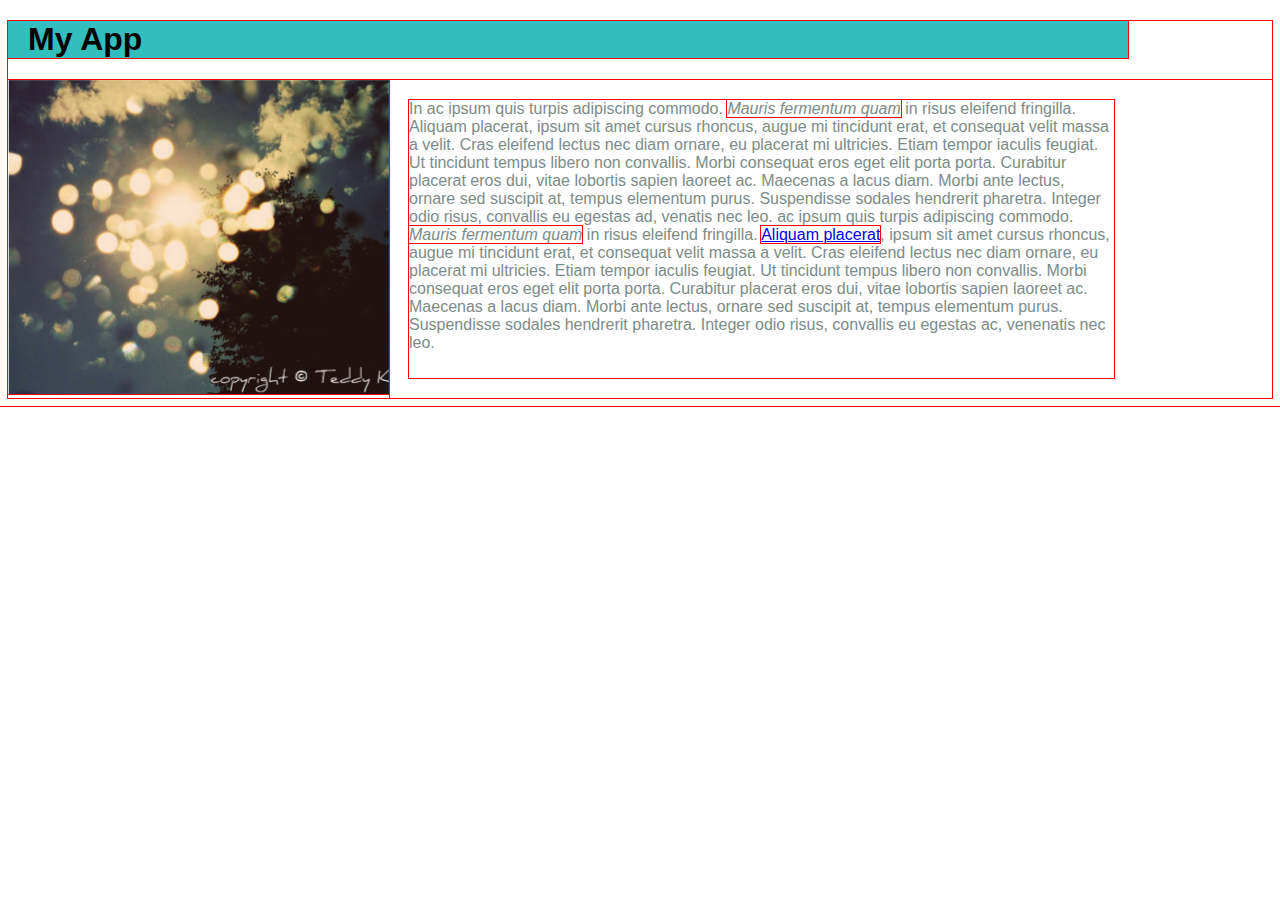
<file: toplist/index.html>
<!DOCTYPE html>
<html>
<head>
     <title>App</title>
     <link rel="stylesheet" href="style.css">
</head>
<body>
  <h1 class="title">My App</h1>
  <div class="app">
      <div class="screenshot">
        <img src="img/app.png" alt="This is a screenshot">
      </div>
      <div class="description">
          In ac ipsum quis turpis adipiscing commodo. <em>Mauris fermentum quam</em> in risus eleifend fringilla. Aliquam placerat, ipsum sit amet cursus rhoncus, augue mi tincidunt erat, et consequat velit massa a velit. Cras eleifend lectus nec diam ornare, eu placerat mi ultricies. Etiam tempor iaculis feugiat. Ut tincidunt tempus libero non convallis. Morbi consequat eros eget elit porta porta. Curabitur placerat eros dui, vitae lobortis sapien laoreet ac. Maecenas a lacus diam. Morbi ante lectus, ornare sed suscipit at, tempus elementum purus. Suspendisse sodales hendrerit pharetra. Integer odio risus, convallis eu egestas ad, venatis nec leo. ac ipsum quis turpis adipiscing commodo. <em>Mauris fermentum quam</em> in risus eleifend fringilla. <a href="#">Aliquam placerat</a>, ipsum sit amet cursus rhoncus, augue mi tincidunt erat, et consequat velit massa a velit. Cras eleifend lectus nec diam ornare, eu placerat mi ultricies. Etiam tempor iaculis feugiat. Ut tincidunt tempus libero non convallis. Morbi consequat eros eget elit porta porta. Curabitur placerat eros dui, vitae lobortis sapien laoreet ac. Maecenas a lacus diam. Morbi ante lectus, ornare sed suscipit at, tempus elementum purus. Suspendisse sodales hendrerit pharetra. Integer odio risus, convallis eu egestas ac, venenatis nec leo.
      </div>
  </div>
  </body>
</html>
</file>
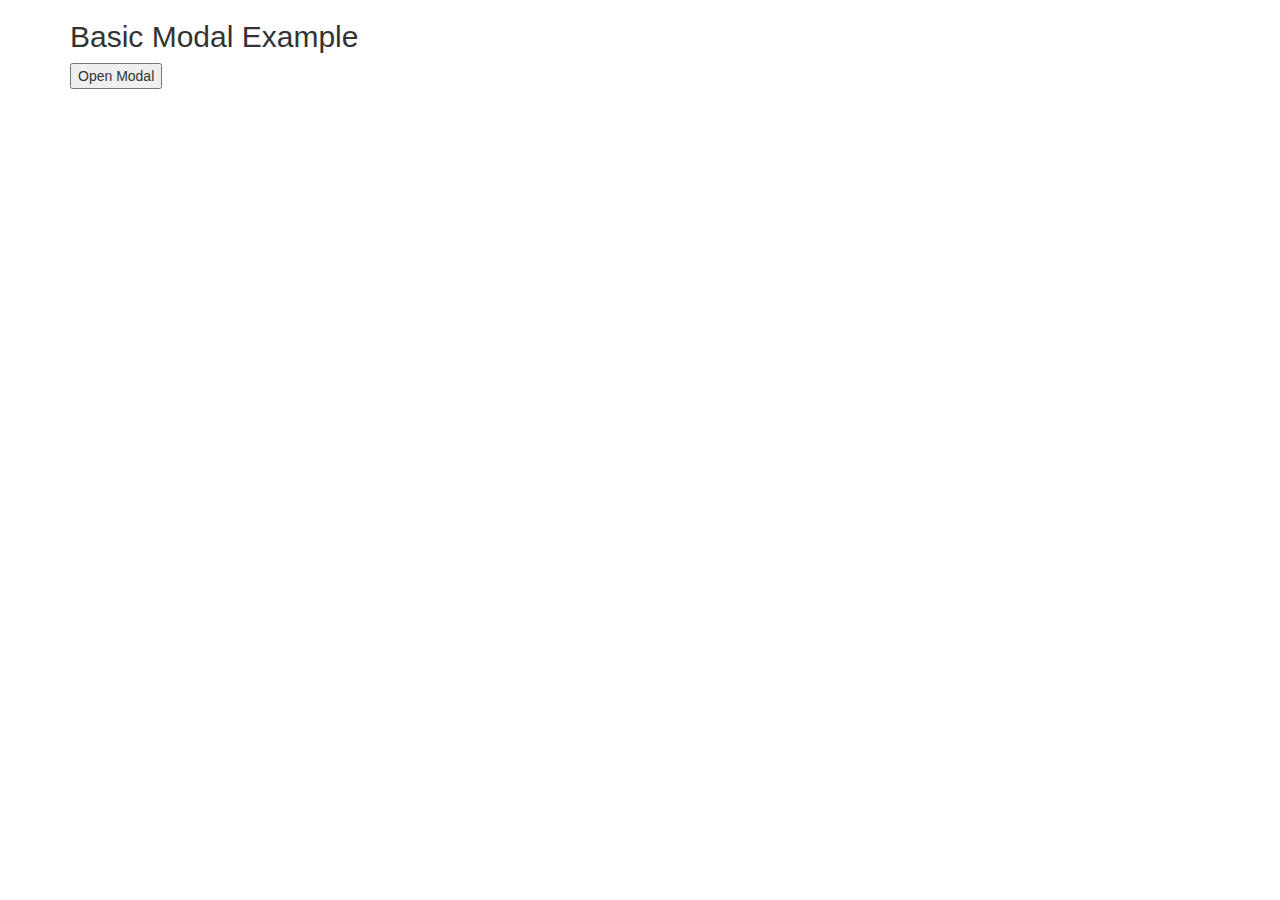
<file: bootstrap/bs.html>
<!DOCTYPE html>
<html lang="en">
<head>
  <title>Bootstrap Example</title>
  <meta charset="utf-8">
  <meta name="viewport" content="width=device-width, initial-scale=1">
  <link rel="stylesheet"
        xhref="http://maxcdn.bootstrapcdn.com/bootstrap/3.3.6/css/bootstrap.min.css"
        href="css/bootstrap.min.css"
        >
  <script xsrc="https://ajax.googleapis.com/ajax/libs/jquery/1.12.0/jquery.min.js"
          src="js/jquery-2.2.3.min.js"></script>
  <script xsrc="http://maxcdn.bootstrapcdn.com/bootstrap/3.3.6/js/bootstrap.min.js"
          src="js/bootstrap.min.js"></script>
</head>
<body>

<div class="container">
  <h2>Basic Modal Example</h2>
  <!-- Trigger the modal with a button -->
  <button type="button" class="btn btn-info btn-lg" data-toggle="modal" data-target="#myModal">Open Modal</button>

  <!-- Modal -->
  <div class="modal fade" id="myModal" role="dialog">
    <div class="modal-dialog">

      <!-- Modal content-->
      <div class="modal-content">
        <div class="modal-header">
          <button type="button" class="close" data-dismiss="modal">&times;</button>
          <h4 class="modal-title">Modal Header</h4>
        </div>
        <div class="modal-body">
          <p>Some text in the modal.</p>
        </div>
        <div class="modal-footer">
          <button type="button" class="btn btn-default" data-dismiss="modal">Close</button>
        </div>
      </div>

    </div>
  </div>

</div>

</body>
</html>
</file>
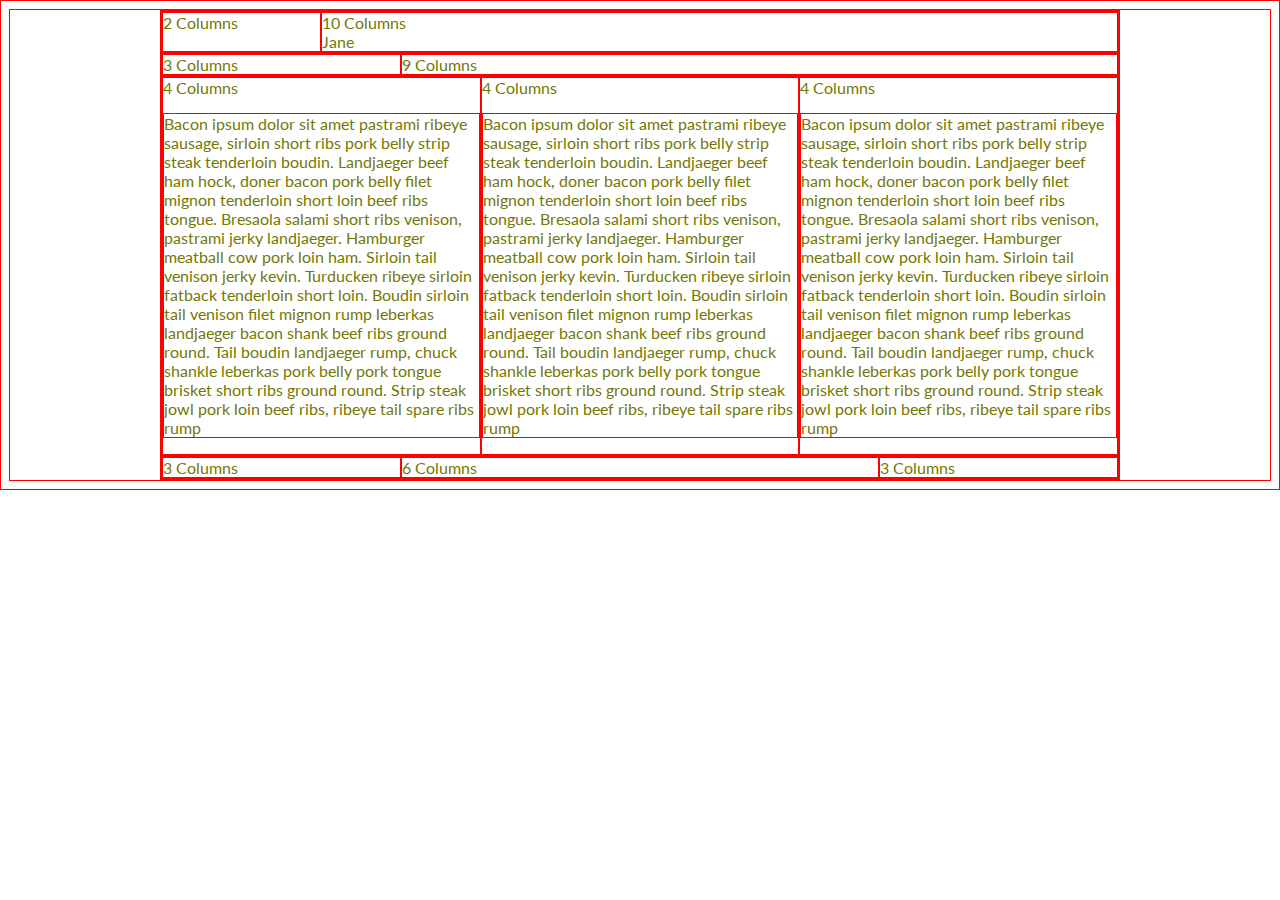
<file: framework/test.html>
<!DOCTYPE html>
<html>
<head>
  <meta charset="utf-8">
  <title>Framework Test Page</title>
  <link href='https://fonts.googleapis.com/css?family=Lato:300' rel='stylesheet' type='text/css'>
  <link rel="stylesheet" type="text/css" src="//normlize-css.googlecode.com/svn/trunk/normalize.css">
  <link rel="stylesheet" href="css/main.css">
</head>
<body>
  <div class="grid">
    <div class="row">
      <div class="col-2">2 Columns</div>
      <div class="col-10">10 Columns<br>Jane</div>
    </div>
    <div class="row">
      <div class="col-3">3 Columns</div>
      <div class="col-9">9 Columns</div>
    </div>
    <div class="row">
      <div class="col-4 end">4 Columns
      <p>
          Bacon ipsum dolor sit amet pastrami ribeye sausage, sirloin short ribs pork belly strip steak tenderloin boudin. Landjaeger beef ham hock, doner bacon pork belly filet mignon tenderloin short loin beef ribs tongue. Bresaola salami short ribs venison, pastrami jerky landjaeger. Hamburger meatball cow pork loin ham. Sirloin tail venison jerky kevin. Turducken ribeye sirloin fatback tenderloin short loin. Boudin sirloin tail venison filet mignon rump leberkas landjaeger bacon shank beef ribs ground round. Tail boudin landjaeger rump, chuck shankle leberkas pork belly pork tongue brisket short ribs ground round. Strip steak jowl pork loin beef ribs, ribeye tail spare ribs rump
      </p>
      </div>
      <div class="col-4 end">4 Columns
      <p>
          Bacon ipsum dolor sit amet pastrami ribeye sausage, sirloin short ribs pork belly strip steak tenderloin boudin. Landjaeger beef ham hock, doner bacon pork belly filet mignon tenderloin short loin beef ribs tongue. Bresaola salami short ribs venison, pastrami jerky landjaeger. Hamburger meatball cow pork loin ham. Sirloin tail venison jerky kevin. Turducken ribeye sirloin fatback tenderloin short loin. Boudin sirloin tail venison filet mignon rump leberkas landjaeger bacon shank beef ribs ground round. Tail boudin landjaeger rump, chuck shankle leberkas pork belly pork tongue brisket short ribs ground round. Strip steak jowl pork loin beef ribs, ribeye tail spare ribs rump
      </p>
      </div>
      <div class="col-4 end">4 Columns
      <p>
          Bacon ipsum dolor sit amet pastrami ribeye sausage, sirloin short ribs pork belly strip steak tenderloin boudin. Landjaeger beef ham hock, doner bacon pork belly filet mignon tenderloin short loin beef ribs tongue. Bresaola salami short ribs venison, pastrami jerky landjaeger. Hamburger meatball cow pork loin ham. Sirloin tail venison jerky kevin. Turducken ribeye sirloin fatback tenderloin short loin. Boudin sirloin tail venison filet mignon rump leberkas landjaeger bacon shank beef ribs ground round. Tail boudin landjaeger rump, chuck shankle leberkas pork belly pork tongue brisket short ribs ground round. Strip steak jowl pork loin beef ribs, ribeye tail spare ribs rump
      </p>
      </div>
    </div>
    <div class="row">
      <div class="col-3">3 Columns</div>
      <div class="col-6">6 Columns</div>
      <div class="col-3">3 Columns</div>
    </div>
  </div>
</body>
</html>
</file>
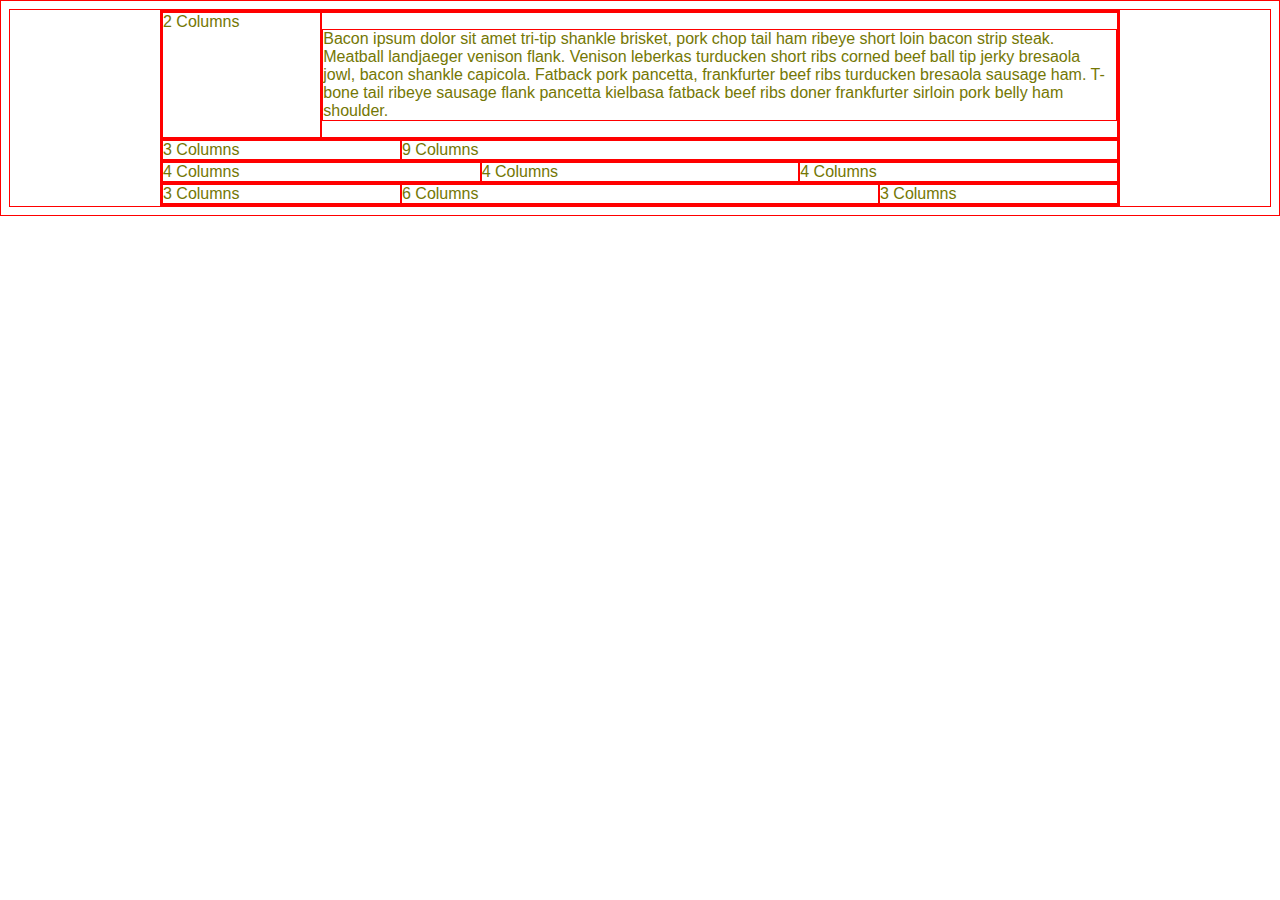
<file: framework/test1.html>
<!doctype html>
<html>
<head>
	<meta charset="utf-8">
	<title>Framework Test page</title>
	<link rel="stylesheet" href="css/main.css">
</head>
<body>

	<div class="grid">

		<div class="row">
			<div class="col-2">2 Columns</div>
			<div class="col-10 end">
				<p>Bacon ipsum dolor sit amet tri-tip shankle brisket, pork chop tail ham ribeye short loin bacon strip steak. Meatball landjaeger venison flank. Venison leberkas turducken short ribs corned beef ball tip jerky bresaola jowl, bacon shankle capicola. Fatback pork pancetta, frankfurter beef ribs turducken bresaola sausage ham. T-bone tail ribeye sausage flank pancetta kielbasa fatback beef ribs doner frankfurter sirloin pork belly ham shoulder.</p>
			</div>
		</div>

		<div class="row">
			<div class="col-3">3 Columns</div>
			<div class="col-9 end">9 Columns</div>
		</div>

		<div class="row">
			<div class="col-4">4 Columns</div>
			<div class="col-4">4 Columns</div>
			<div class="col-4 end">4 Columns</div>
		</div>

		<div class="row">
			<div class="col-3">3 Columns</div>
			<div class="col-6">6 Columns</div>
			<div class="col-3 end">3 Columns</div>
		</div>
	</div>
</body>
</html>
</file>
<file: toplist/style.css>
* {
   outline: 1px solid red !important;
    -webkit-box-sizing: border-box;
    -moz-box-sizing: border-box;
    -ms-box-sizing: border-box;
    box-sizing: border-box;
}

.title {
    background-color: #33BEBE;
    max-width: 1120px;
    font-family: arial;
    padding-left: 20px;
}

.app {
    display: -webkit-flex;
    display: flex;
}

.screenshot {
    max-width: 460px;
    magin:20px;
}

.description {
    max-width: 705px;
    color: #7C8B88;
    font-family: arial;
    margin: 20px;
}
</file>
<file: framework/css/main.css>
* {
    border: 1px solid red !important;
}

/*
@media only screen and (max-width: 500px) {
    p {
        background-color: blue;
        display: none;
    }
}

@medis only screen and (max-width: 500px) and (orientation: landscape) {
    p {
        background-color: blue;
        display: none;
    }
}
*/
* {
    -webkit-box-sizing: border-box;
    -moz-box-sizing: border-box;
    -ms-box-sizing: border-box;
    box-sizing: border-box;
    font-family: 'Lato', sans-serif;
    color: #747704;
}

h2 {
    color: #BCBBBB;
    margin-top: 20px;
    margin-bottom: 10px;
    margin-left: 10px;
}

a {
    color: #BCBBBB;
}

.title {
    text-align: right;
    margin: 5px;
}
.sep {
    margin-top: 7px;
    margin-bottom: 15px;
    margin-left: 0px;
    margin-right: 0px;
    border: 0px;
    width: 100%;
}

.cntr {
    text-align: center;
}

.plantext {
    margin: 0px;
}

.grid {
    margin: 0 auto;
    max-width: 960px;
    width: 100%;
}

.row {
    width: 100%;
    margin-bottom: 0px;
    display: -webkit-flex;
    display: flex;
    display: flex-wrap;
    display: wrap;
}

.col-1 {
    width: 8.33%;
}

.col-2 {
    width: 16.66%;
}

.col-3 {
    width: 25%;
}

.col-4 {
    width: 33.33%;
}

.col-5 {
    width: 41.66%;
}

.col-6 {
    width: 50%;
}

.col-7 {
    width: 58.33%;
}

.col-8 {
    width: 66.66%;
}

.col-9 {
    width: 75%;
}

.col-10 {
    width: 83.33%;
}

.col-11 {
    width: 91.66%;
}

.col-12 {
    width: 100%;
}

.leftpic {
    display: block;
    margin-left: 0px;
}
.midpic {
    display: block;
    margin-left: auto;
    margin-right: auto;
}
.rightpic {
    display: block;
    margin-left: auto;
    margin-right: 0px;
}
</file>
